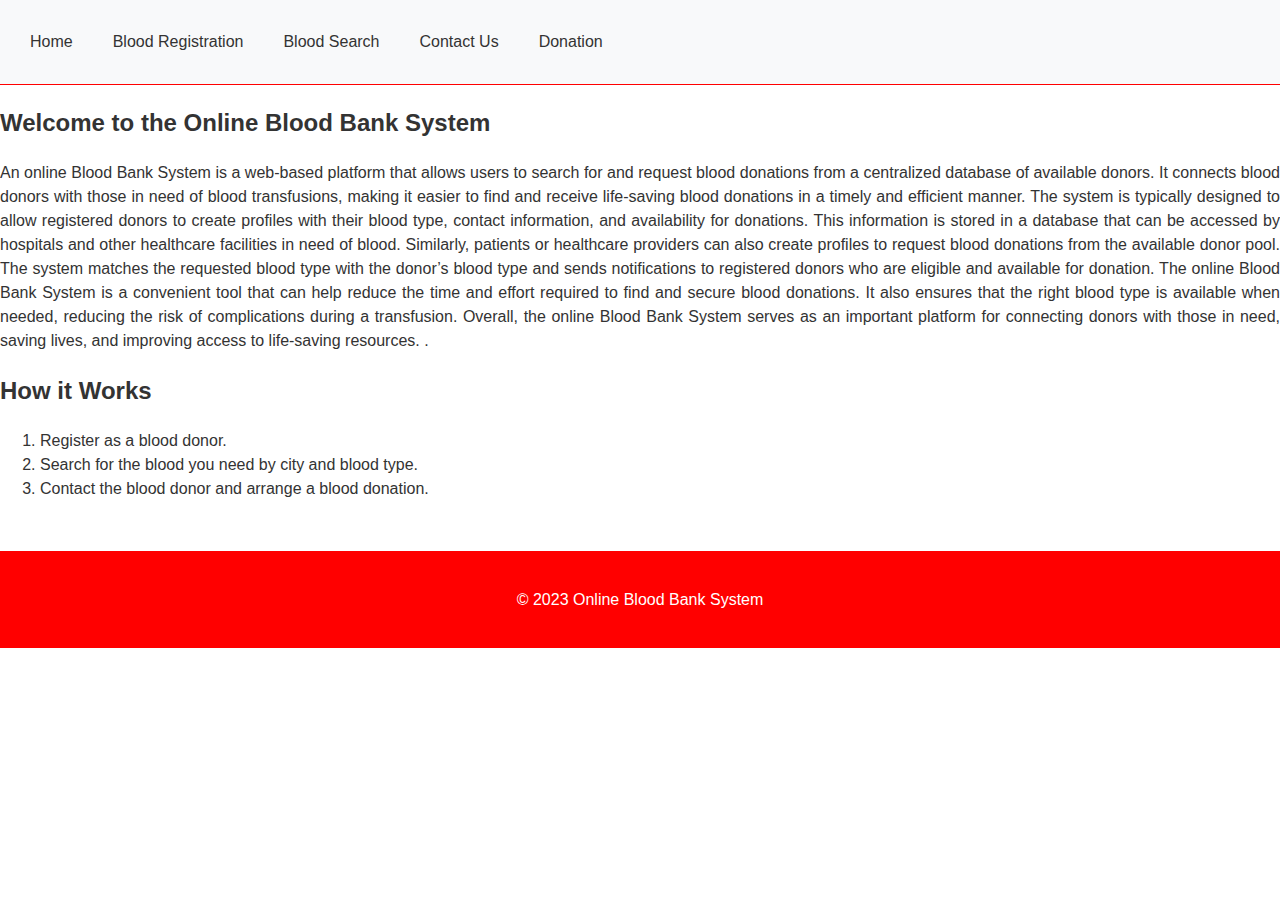
<file: index.html>
<!DOCTYPE html>
<html>
  <head>
    <title>Online Blood Bank System</title>
    <link rel="stylesheet" href="style.css">
  </head>
  <body>
    <nav>
      <ul>
        <li><a href="index.html">Home</a></li>
        <li><a href="registration.html">Blood Registration</a></li>
        <li><a href="search.html">Blood Search</a></li>
        <li><a href="contact.html">Contact Us</a></li>
        <li><a href="donation.html">Donation</a></li>
      </ul>
    </nav>
    <main>
      <section>
        <h2>Welcome to the Online Blood Bank System</h2>
        <p style="text-align: justify;">An online Blood Bank System is a web-based platform that allows users to search for and request blood donations from a centralized database of available donors. It connects blood donors with those in need of blood transfusions, making it easier to find and receive life-saving blood donations in a timely and efficient manner.

The system is typically designed to allow registered donors to create profiles with their blood type, contact information, and availability for donations. This information is stored in a database that can be accessed by hospitals and other healthcare facilities in need of blood.

Similarly, patients or healthcare providers can also create profiles to request blood donations from the available donor pool. The system matches the requested blood type with the donor’s blood type and sends notifications to registered donors who are eligible and available for donation.

The online Blood Bank System is a convenient tool that can help reduce the time and effort required to find and secure blood donations. It also ensures that the right blood type is available when needed, reducing the risk of complications during a transfusion.

Overall, the online Blood Bank System serves as an important platform for connecting donors with those in need, saving lives, and improving access to life-saving resources.




.</p>
      </section>
      <section>
        <h2>How it Works</h2>
        <ol>
          <li>Register as a blood donor.</li>
          <li>Search for the blood you need by city and blood type.</li>
          <li>Contact the blood donor and arrange a blood donation.</li>
        </ol>
      </section>
    </main>
    <footer>
      <p>&copy; 2023 Online Blood Bank System</p>
    </footer>
  </body>
</html>
</file>
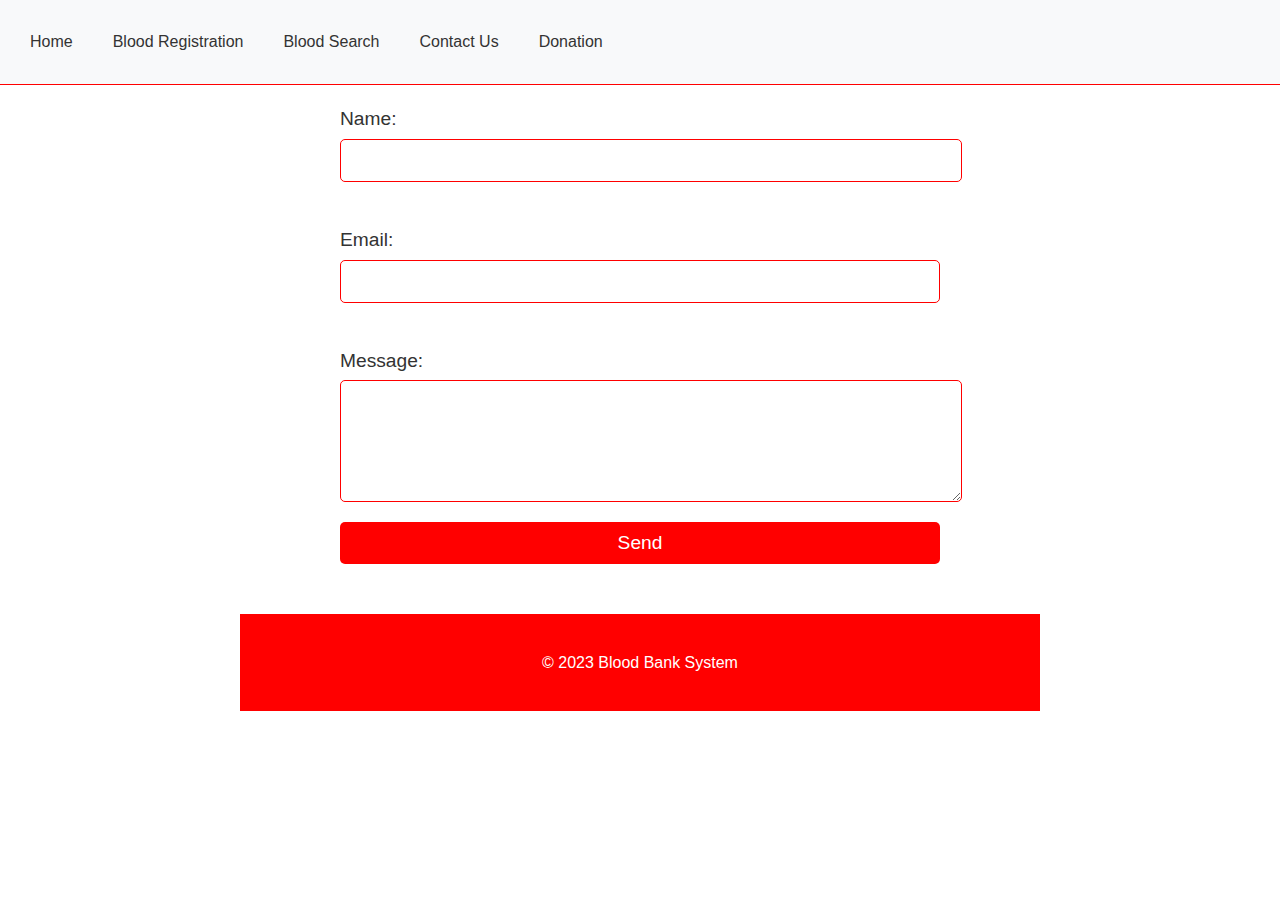
<file: contact.html>
<!DOCTYPE html>
<html>
<head>
	<title>Contact Us</title>
	<link rel="stylesheet" href="style.css">
    <nav>
      <ul>
        <li><a href="index.html">Home</a></li>
        <li><a href="registration.html">Blood Registration</a></li>
        <li><a href="search.html">Blood Search</a></li>
        <li><a href="contact.html">Contact Us</a></li>
        <li><a href="donation.html">Donation</a></li>
      </ul>
    </nav>
</head>
<body>
	<div class="container">
		<main>
			<form action="submit_contact_form.php" method="post">
				<label for="name">Name:</label>
				<input type="text" id="name" name="name" required> <br>
				<label for="email">Email:</label>
				<input type="email" id="email" name="email" required> <br> 
				<label for="message">Message:</label>
				<textarea id="message" name="message" rows="5" required></textarea>
				<input type="submit" value="Send">
			</form>
		</main>
		<footer>
			<p>&copy; 2023 Blood Bank System</p>
		</footer>
	</div>
</body>
</html>
</file>
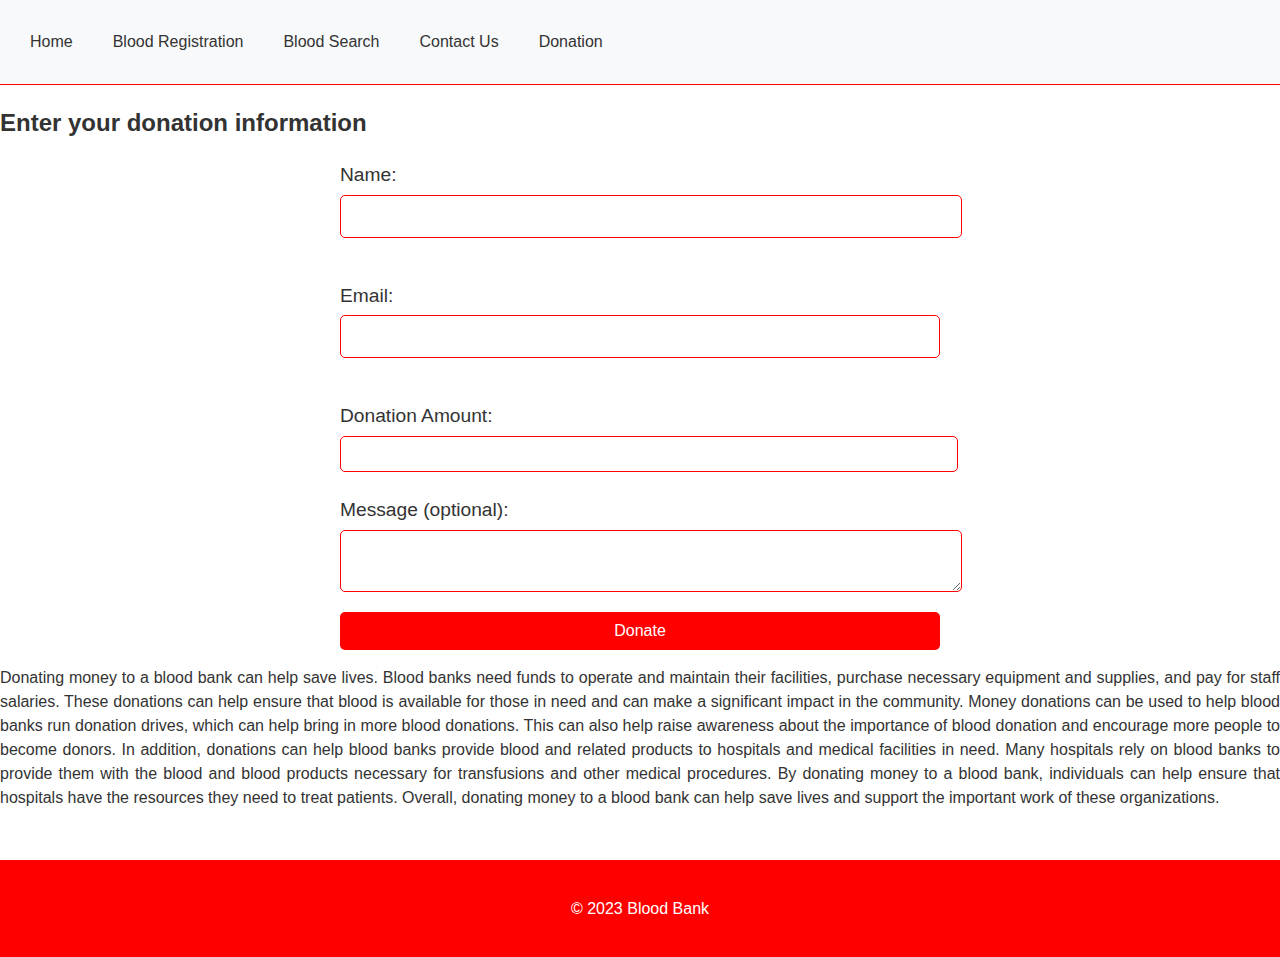
<file: donation.html>
<!DOCTYPE html>
<html lang="en">
    <head>
	<title>Donation</title>
	<meta charset="UTF-8">
	<link rel="stylesheet" href="style.css">
    <nav>
      <ul>
        <li><a href="index.html">Home</a></li>
        <li><a href="registration.html">Blood Registration</a></li>
        <li><a href="search.html">Blood Search</a></li>
        <li><a href="contact.html">Contact Us</a></li>
        <li><a href="donation.html">Donation</a></li>
      </ul>
    </nav>
</head>

<body>
	
	<main>
		<section class="donation-form">
			<h2>Enter your donation information</h2>
			<form action="donate-money.php" method="post">
				<label for="name">Name:</label>
				<input type="text" id="name" name="name" required> <br>
				
				<label for="email">Email:</label>
				<input type="email" id="email" name="email" required> <br>
				
				<label for="amount">Donation Amount:</label>
				<input type="number" id="amount" name="amount" min="1" required>  <br>
				
				<label for="message">Message (optional):</label>
				<textarea id="message" name="message"></textarea>
				
				<button type="submit">Donate</button>
			</form>
		</section>
        <p style="text-align: justify;"> 
            Donating money to a blood bank can help save lives. Blood banks need funds to operate and maintain their facilities, purchase necessary equipment and supplies, and pay for staff salaries. These donations can help ensure that blood is available for those in need and can make a significant impact in the community.

Money donations can be used to help blood banks run donation drives, which can help bring in more blood donations. This can also help raise awareness about the importance of blood donation and encourage more people to become donors.

In addition, donations can help blood banks provide blood and related products to hospitals and medical facilities in need. Many hospitals rely on blood banks to provide them with the blood and blood products necessary for transfusions and other medical procedures. By donating money to a blood bank, individuals can help ensure that hospitals have the resources they need to treat patients.

Overall, donating money to a blood bank can help save lives and support the important work of these organizations.





        </p>
	</main>
	<footer>
		<p>&copy; 2023 Blood Bank</p>
	</footer>
</body>
</html>
</file>
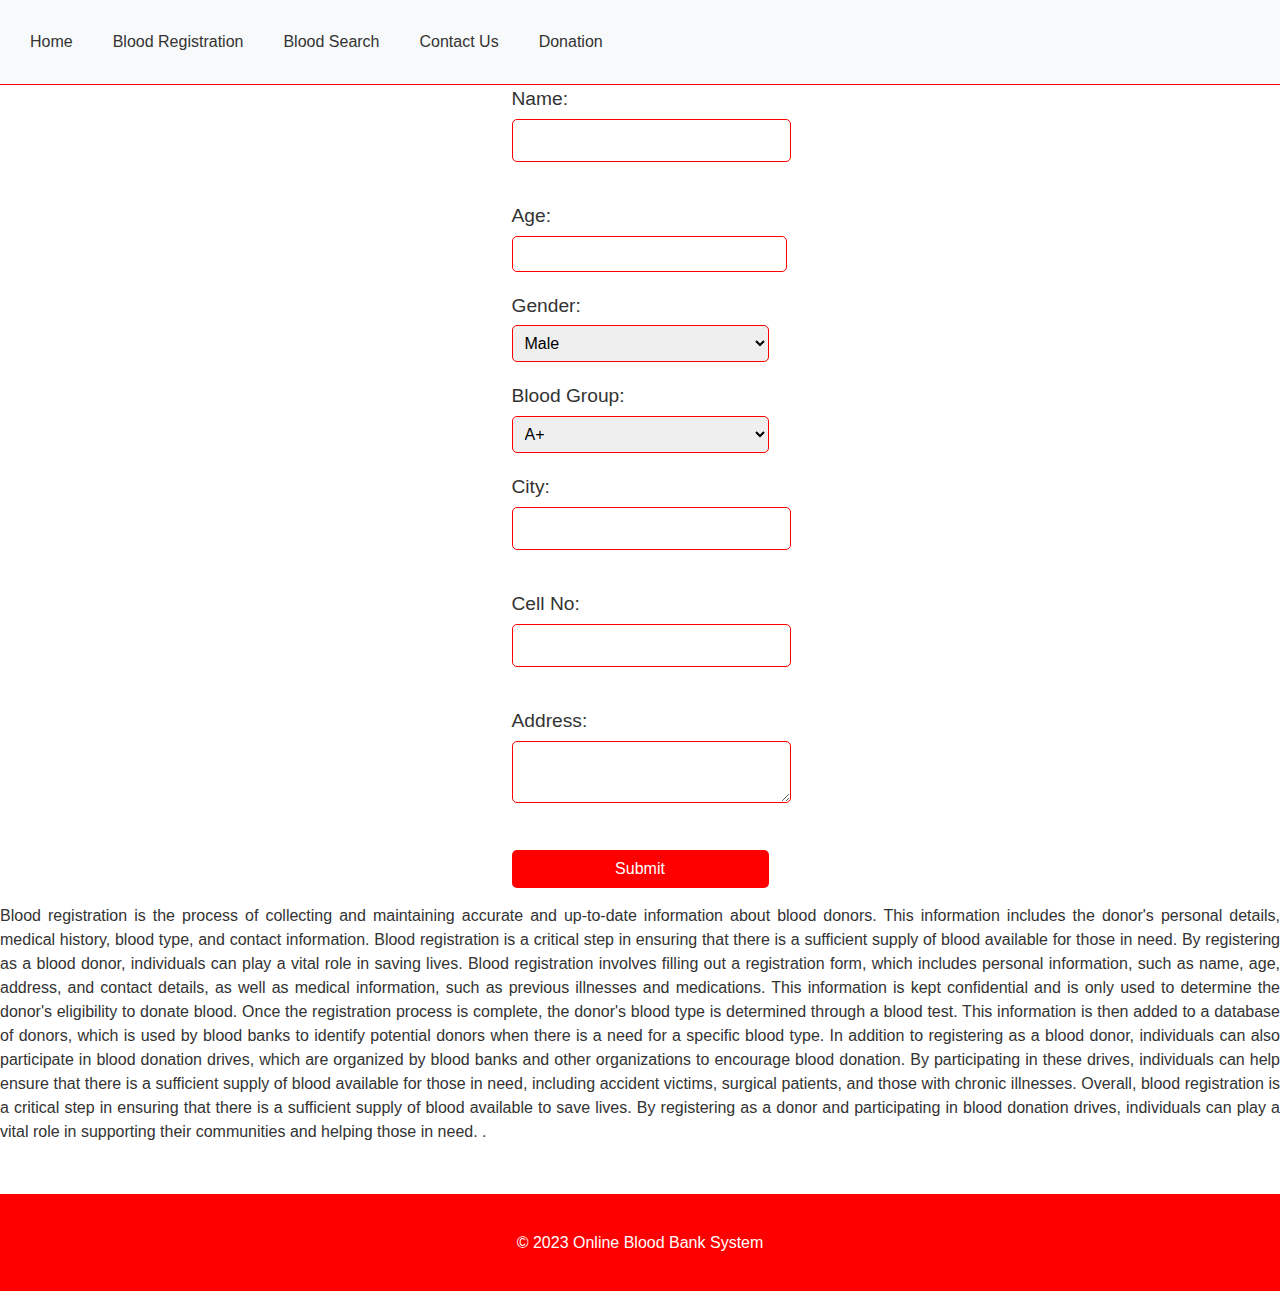
<file: registration.html>
<!DOCTYPE html>
<html>
  <head>
    <title>Online Blood Bank System - Blood Registration</title>
    <link rel="stylesheet" href="style.css">
  </head>
  <body>
    <nav>
      <ul>
        <li><a href="index.html">Home</a></li>
        <li><a href="registration.html">Blood Registration</a></li>
        <li><a href="search.html">Blood Search</a></li>
        <li><a href="contact.html">Contact Us</a></li>
        <li><a href="donation.html">Donation</a></li>
      </ul>
    </nav>
<main>
  <div class="form-container">
    <form action="submit.php" method="post">
      <div class="form-group">
        <label for="name">Name:</label>
        <input type="text" id="name" name="name" required>
      </div>
      <div class="form-group">
        <label for="age">Age:</label>
        <input type="number" id="age" name="age" required>
      </div>
      <div class="form-group">
        <label for="gender">Gender:</label>
        <select id="gender" name="gender" required>
          <option value="male">Male</option>
          <option value="female">Female</option>
          <option value="other">Other</option>
        </select>
      </div>
      <div class="form-group">
        <label for="bloodgroup">Blood Group:</label>
        <select id="bloodgroup" name="bloodgroup" required>
          <option value="A+">A+</option>
          <option value="A-">A-</option>
          <option value="B+">B+</option>
          <option value="B-">B-</option>
          <option value="AB+">AB+</option>
          <option value="AB-">AB-</option>
          <option value="O+">O+</option>
          <option value="O-">O-</option>
        </select>
      </div>
      <div class="form-group">
        <label for="city">City:</label>
        <input type="text" id="city" name="city" required>
      </div>
      <div class="form-group">
        <label for="cellno">Cell No:</label>
        <input type="text" id="cellno" name="cellno" required>
      </div>
      <div class="form-group">
        <label for="address">Address:</label>
        <textarea id="address" name="address" required></textarea>
      </div>
      <button type="submit">Submit</button>
    </form>
  </div>
  <p style="text-align: justify;">Blood registration is the process of collecting and maintaining accurate and up-to-date information about blood donors. This information includes the donor's personal details, medical history, blood type, and contact information. Blood registration is a critical step in ensuring that there is a sufficient supply of blood available for those in need.

By registering as a blood donor, individuals can play a vital role in saving lives. Blood registration involves filling out a registration form, which includes personal information, such as name, age, address, and contact details, as well as medical information, such as previous illnesses and medications. This information is kept confidential and is only used to determine the donor's eligibility to donate blood.

Once the registration process is complete, the donor's blood type is determined through a blood test. This information is then added to a database of donors, which is used by blood banks to identify potential donors when there is a need for a specific blood type.

In addition to registering as a blood donor, individuals can also participate in blood donation drives, which are organized by blood banks and other organizations to encourage blood donation. By participating in these drives, individuals can help ensure that there is a sufficient supply of blood available for those in need, including accident victims, surgical patients, and those with chronic illnesses.

Overall, blood registration is a critical step in ensuring that there is a sufficient supply of blood available to save lives. By registering as a donor and participating in blood donation drives, individuals can play a vital role in supporting their communities and helping those in need.




.</p>

</main>
    <footer>
      <p>&copy; 2023 Online Blood Bank System</p>
    </footer>
  </body>
</html>
</file>
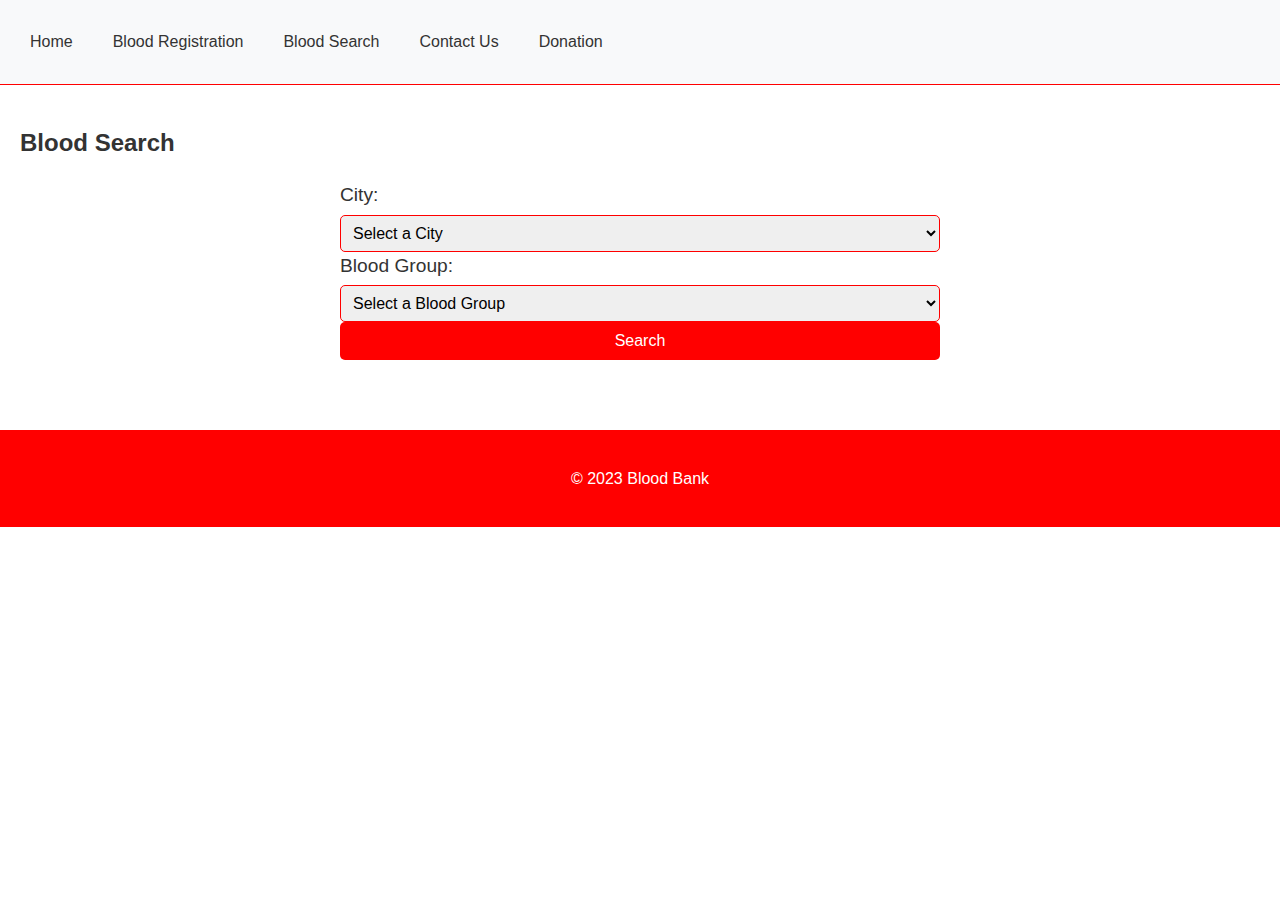
<file: search.html>
<!DOCTYPE html>
<html lang="en">
  <head>
    <meta charset="UTF-8">
    <title>Blood Search</title>
    <link rel="stylesheet" href="style.css">
  </head>
    
    <nav>
      <ul>
        <li><a href="index.html">Home</a></li>
        <li><a href="registration.html">Blood Registration</a></li>
        <li><a href="search.html">Blood Search</a></li>
        <li><a href="contact.html">Contact Us</a></li>
        <li><a href="donation.html">Donation</a></li>
      </ul>
    </nav>
    <main class="main-content">
      <h2>Blood Search</h2>
      <form action="blood_search.php" method="POST">
        <label for="city">City:</label>
        <select name="city" id="city">
          <option value="select">Select a City</option>
          <option value="Mamukanjan">Mamukanjan</option>
          <option value="Faisalabad">Faisalabad</option>
          <option value="Lahore">Lahore</option>
        </select>
        <label for="blood-group">Blood Group:</label>
        <select name="bloodgroup" id="bloodgroup">
          <option value="select">Select a Blood Group</option>
          <option value="A+">A+</option>
          <option value="B+">B+</option>
          <option value="AB+">AB+</option>
          <option value="O+">O+</option>
          <option value="A-">A-</option>
          <option value="B-">B-</option>
          <option value="AB-">AB-</option>
          <option value="O-">O-</option>
        </select>
        <button type="submit">Search</button>
      </form>
    </main>

    <!-- Footer section -->
    <footer>
      <p>&copy; 2023 Blood Bank</p>
    </footer>
  </body>
</html>
</file>
<file: style.css>
/* Global Styles */
body {
  font-family: Arial, sans-serif;
  font-size: 16px;
  line-height: 1.5;
  margin: 0;
  padding: 0;
  background-image: url("https://images.pexels.com/photos/4230617/pexels-photo-4230617.jpeg");
  background-size: cover;
  background-color: #ffffff;
  color: #333;
}
a {
  color: red;
  text-decoration: none;
}

a:hover {
  color:white;
  text-decoration: underline;
}

/* Header Styles */
.header {
  display: flex;
  justify-content: space-between;
  align-items: center;
  padding: 20px;
  background-color: red;
  color:red;
}

.header h1 {
  margin: 0;
}

/* Navigation Styles */
nav {
  display: flex;
  justify-content: space-between;
  align-items: center;
  padding: 20px;
  background-color: #f8f9fa;
  border-bottom: 1px solid red;
}

nav ul {
  margin: 0;
  padding: 0;
  list-style: none;
  display: flex;
  justify-content: center;
}

nav li {
  margin-right: 20px;
}

nav li:last-child {
  margin-right: 0;
}

nav a {
  display: block;
  padding: 10px;
  color: #333;
  text-decoration: none;
}

nav a:hover {
  background-color: red;
  color: #fff;
}

/* Main Content Styles */
.main-content {
  padding: 20px;
}

/* Footer Styles */
footer {
  padding: 20px;
  background-color: red;
  border-top: 1px solid red;
  text-align: center;
  color:white;
}

/* center the form container horizontally */
.form-container {
  display: flex;
  justify-content: center;
}

/* style form elements */
.form-group {
  margin-bottom: 20px;
}

label {
  display: block;
  margin-bottom: 5px;
}

input[type="text"],
input[type="number"],
textarea,
select {
  padding: 8px;
  font-size: 16px;
  border: 1px solid red;
  border-radius: 5px;
  width: 100%;
}

button[type="submit"] {
  background-color: red;
  color: white;
  padding: 10px 20px;
  font-size: 16px;
  border: none;
  border-radius: 5px;
  cursor: pointer;
}

button[type="submit"]:hover {
  background-color: red;
}
.container {
  max-width: 800px;
  margin: 0 auto;
  padding: 20px;
}

/* Style for the header */
header {
  text-align: center;
}

/* Style for the form */
form {
  display: flex;
  flex-direction: column;
  max-width: 600px;
  margin: 0 auto;
}

label {
  font-size: 1.2rem;
  margin-bottom: 5px;
}

input[type="text"],
input[type="email"],
textarea {
  padding: 10px;
  margin-bottom: 20px;
  font-size: 1.1rem;
  border-radius: 5px;
  border: 1px solid red;
}

input[type="submit"] {
  background-color: red;
  color: white;
  padding: 10px;
  border: none;
  border-radius: 5px;
  font-size: 1.2rem;
  cursor: pointer;
  transition: background-color 0.2s ease-in-out;
}

input[type="submit"]:hover {
  background-color: red;
}

/* Style for the footer */
footer {
  text-align: center;
  margin-top: 50px;
}
</file>
